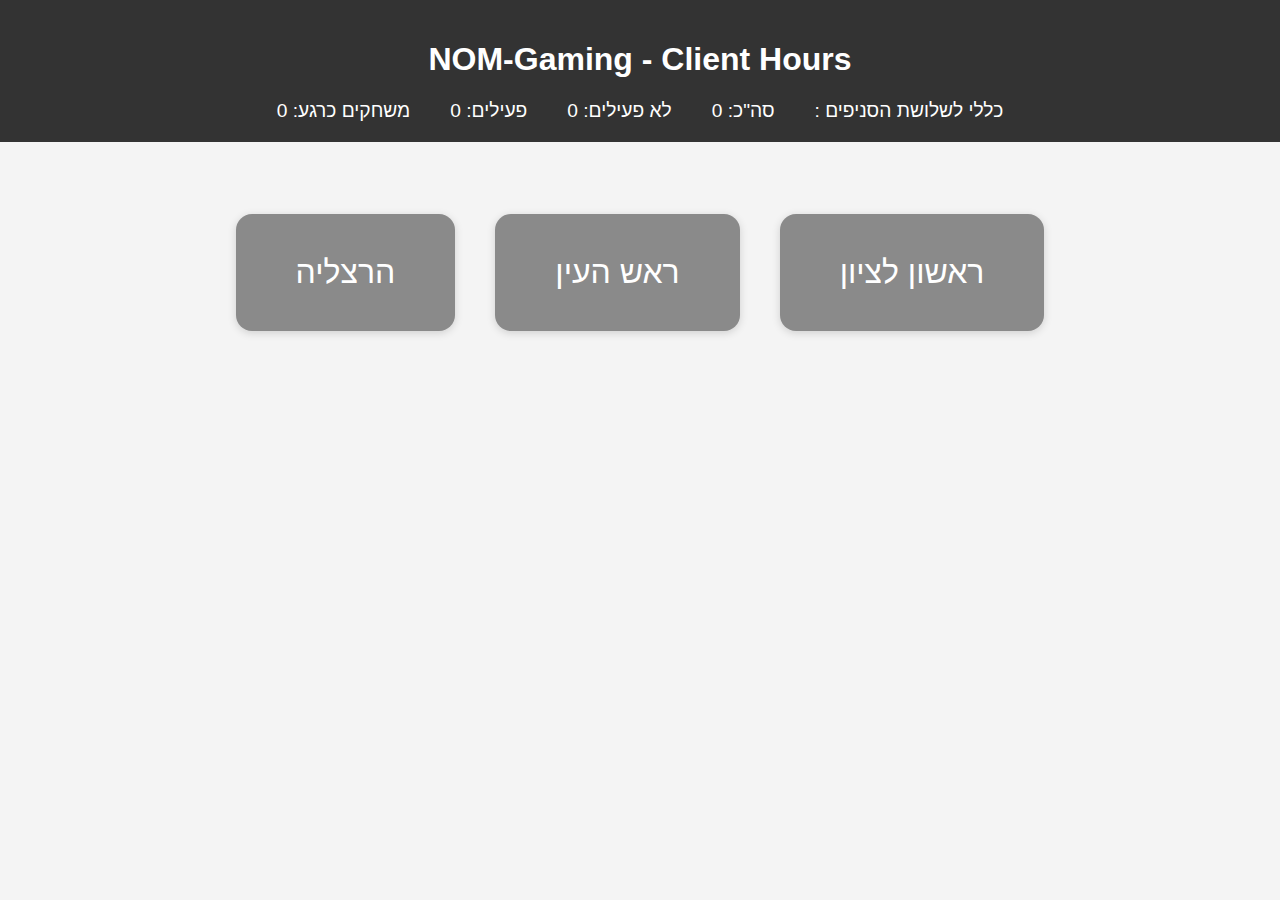
<file: index.html>
<!DOCTYPE html>
<html lang="en">
<head>
  <meta charset="UTF-8">
  <meta name="viewport" content="width=device-width, initial-scale=1">
  <title>NOM-Gaming - Client Hours</title>
  <link rel="icon" href="nomicon.png" type="image/x-icon">
  <link rel="stylesheet" href="styles.css">
</head>
<body>
  <header>
    <h1>
      <a href="../" class="home-link" style="color: inherit; text-decoration: none;">
        NOM-Gaming - Client Hours
      </a>
    </h1>
      <section id="counters" style="display: flex; justify-content: center; gap: 40px; margin-top: 15px; font-size: 1.2em;">
        <div>משחקים כרגע: <span id="playingNowCounter">0</span></div>
        <div>פעילים: <span id="activeCounter">0</span></div>
        <div>לא פעילים: <span id="inactiveCounter">0</span></div>
        <div>סה"כ: <span id="totalCounter">0</span></div>
               <div>: כללי לשלושת הסניפים </div>
      </section>
  </header>

<br>
  <div class="tabs">
    <a class="tab-link" href="herz">הרצליה</a>
    <a class="tab-link" href="rosh">ראש העין</a>
    <a class="tab-link" href="rishon">ראשון לציון</a>
  </div>
 

 


<script>
const BACKEND_URL = 'https://arena-be.onrender.com' // live backend
//const BACKEND_URL = 'http://localhost:3000' // test backend

const branches = [
  { name: "הרצליה", path: "herz" },
  { name: "ראש העין", path: "rosh" },
  { name: "ראשון לציון", path: "rishon" }
];

// Ask password with cache for 1 hour
async function requirePassword() {
  const cache = localStorage.getItem("adminAuth");
  if (cache) {
    const parsed = JSON.parse(cache);
    if (Date.now() - parsed.timestamp < 3600 * 1000) {
      return parsed.password; // Still valid
    }
  }

  while (true) {
    const password = prompt('הכנס סיסמה לצפייה בדף זה:');
    if (!password) {
      alert('גישה נדחתה.');
      window.location.href = "about:blank";
      return null;
    }

    try {
      const res = await fetch(`${BACKEND_URL}/check-password`, {
        method: 'POST',
        headers: { 'Content-Type': 'application/json' },
        body: JSON.stringify({ password })
      });
      const result = await res.json();
      if (result.valid) {
        localStorage.setItem("adminAuth", JSON.stringify({
          password,
          timestamp: Date.now()
        }));
        return password;
      } else {
        alert('סיסמה שגויה, נסה שוב.');
      }
    } catch (err) {
      alert('שגיאה בבדיקת הסיסמה.');
      console.error(err);
      return null;
    }
  }
}

async function fetchAllBranchesAndUpdateCounters() {
  let allClients = [];
  try {
    // Fetch all three in parallel
    const results = await Promise.all(
      branches.map(branch =>
        fetch(`${BACKEND_URL}/clients?branch=${encodeURIComponent(branch.name)}`)
          .then(res => res.json())
          .catch(() => [])
      )
    );
    // Flatten results into one array
    allClients = results.flat();
  } catch (err) {
    console.error("Error fetching branches", err);
  }

  // Now sum up counters
  let total = allClients.length;
  let active = 0;
  let inactive = 0;
  let playingNow = 0;

  function getRemainingSeconds(client) {
    if (client.paused || !client.startTimestamp)
      return Math.max(0, client.totalSeconds - client.elapsedSeconds);

    const start = new Date(client.startTimestamp).getTime();
    const now = Date.now();
    const extraElapsed = Math.floor((now - start) / 1000);
    return Math.max(0, client.totalSeconds - (client.elapsedSeconds + extraElapsed));
  }

  allClients.forEach(client => {
    const remaining = getRemainingSeconds(client);
    if (remaining > 5) active++;
    else inactive++;
    if (!client.paused) playingNow++;
  });

  document.getElementById('totalCounter').textContent = total;
  document.getElementById('activeCounter').textContent = active;
  document.getElementById('inactiveCounter').textContent = inactive;
  document.getElementById('playingNowCounter').textContent = playingNow;
}

// Main init
(async () => {
  fetchAllBranchesAndUpdateCounters();
  setInterval(fetchAllBranchesAndUpdateCounters, 30000);
})();
</script>


</body>
</html>
</file>
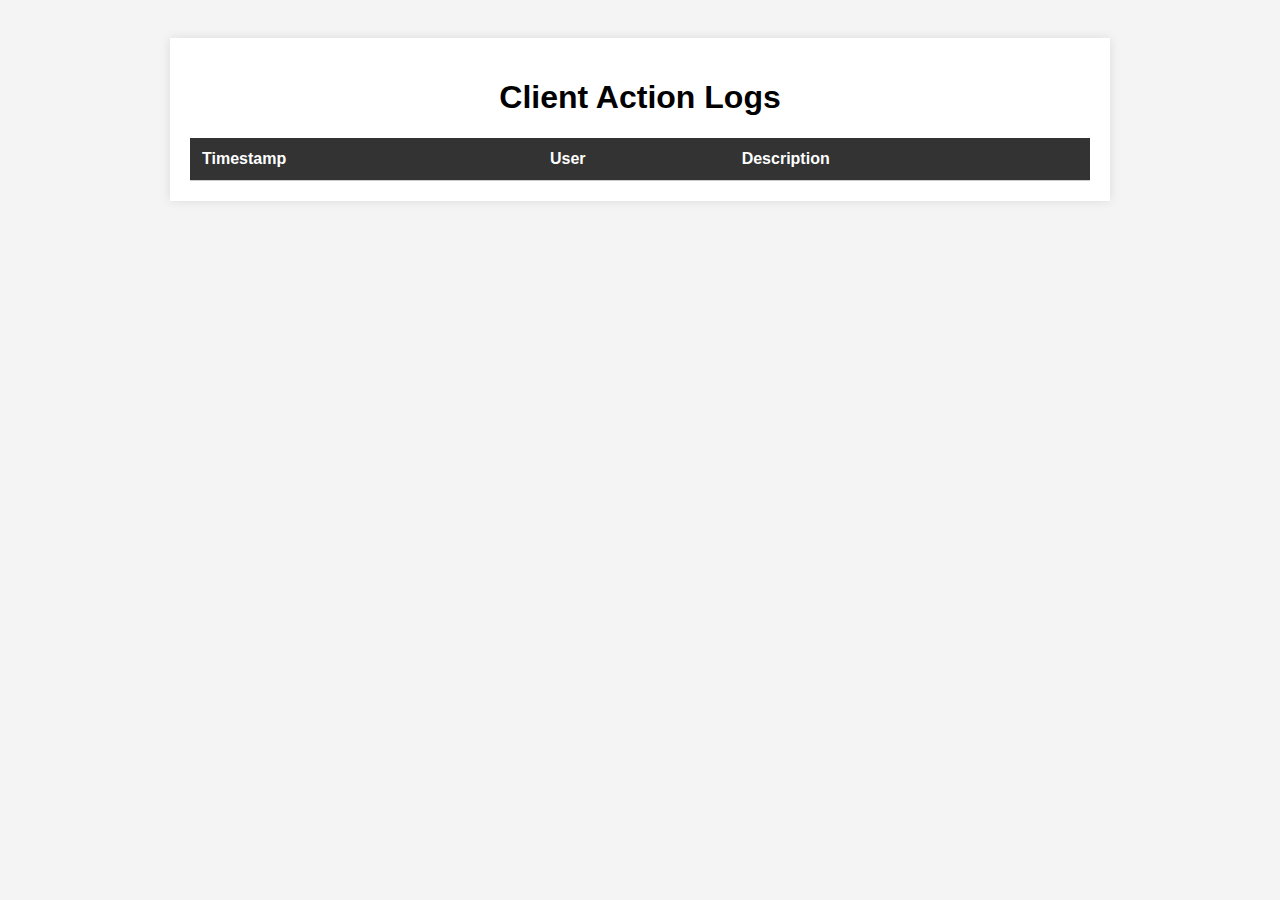
<file: logs/index.html>
<!DOCTYPE html>
<html lang="en">
<head>
  <meta charset="UTF-8">
  <title>nom Logs</title>
  <style>
    body {
      font-family: Arial, sans-serif;
      padding: 30px;
      background: #f4f4f4;
    }
    h1 {
      text-align: center;
    }
    table {
      width: 100%;
      border-collapse: collapse;
      margin-top: 20px;
      background: #fff;
    }
    th, td {
      padding: 12px;
      text-align: left;
      border-bottom: 1px solid #ccc;
    }
    th {
      background-color: #333;
      color: white;
    }
    tr:hover {
      background-color: #f1f1f1;
    }
    .container {
      max-width: 900px;
      margin: auto;
      box-shadow: 0 0 10px rgba(0,0,0,0.1);
      background: #fff;
      padding: 20px;
    }
  </style>
</head>
<body>
  <div class="container">
    <h1>Client Action Logs</h1>
    <table id="logsTable">
      <thead>
        <tr>
          <th>Timestamp</th>
          <th>User</th>
          <th>Description</th>
        </tr>
      </thead>
      <tbody></tbody>
    </table>
  </div>

  <script>
    fetch('https://arena-be.onrender.com/logs')
      .then(res => res.json())
      .then(logs => {
        const tbody = document.querySelector('#logsTable tbody')
        logs.forEach(log => {
          const row = document.createElement('tr')
          row.innerHTML = `
            <td>${log.timestamp}</td>
            <td>${log.user}</td>
            <td>${log.description}</td>
          `
          tbody.appendChild(row)
        })
      })
      .catch(err => {
        console.error('Failed to fetch logs', err)
        alert('Could not load logs')
      })
  </script>
</body>
</html>
</file>
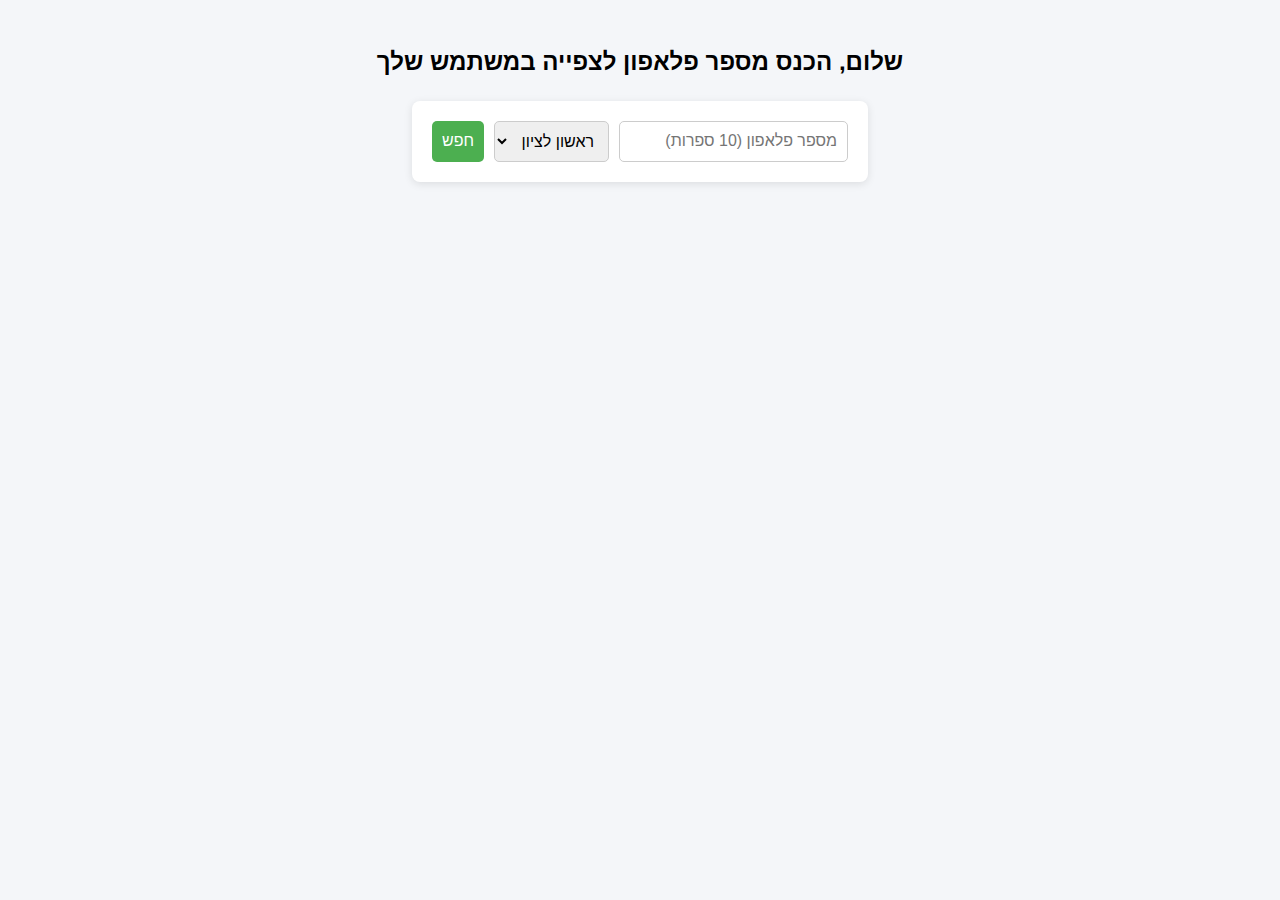
<file: track/index.html>
<!DOCTYPE html>
<html lang="he" dir="rtl">
<head>
  <meta charset="UTF-8">
  <title>צפייה במשתמש</title>
  <link rel="icon" href="../nomicon.png" type="image/x-icon">
  <style>
    body {
      font-family: Arial, sans-serif;
      padding: 20px;
      background-color: #f4f6f9;
      display: flex;
      flex-direction: column;
      align-items: center;
    }
    h2 { margin-bottom: 15px; }
    form, #otpSection {
      background: #fff;
      padding: 20px;
      border-radius: 8px;
      box-shadow: 0 2px 8px rgba(0,0,0,0.1);
      display: flex;
      gap: 10px;
      flex-wrap: wrap;
      justify-content: center;
      margin-top: 10px;
    }
    input, select, button {
      padding: 10px;
      font-size: 16px;
      border-radius: 5px;
      border: 1px solid #ccc;
    }
    button {
      background-color: #4CAF50;
      color: white;
      border: none;
      cursor: pointer;
      transition: background 0.2s;
    }
    button:hover { background-color: #45a049; }
    #result {
      margin-top: 25px;
      display: none;
      background: #fff;
      padding: 20px;
      border-radius: 10px;
      box-shadow: 0 2px 8px rgba(0,0,0,0.1);
      text-align: center;
      width: 300px;
      animation: fadeIn 0.4s ease-in-out;
    }
    #result h3 { margin-bottom: 10px; }
    .status-badge {
      display: inline-block;
      padding: 6px 12px;
      border-radius: 20px;
      color: white;
      font-weight: bold;
      margin-top: 8px;
    }
    .status-active { background-color: #28a745; }
    .status-paused { background-color: #dc3545; }
    .meta { color:#6b7280; font-size:12px; margin-top:6px; }
    @keyframes fadeIn {
      from { opacity: 0; transform: translateY(10px); }
      to   { opacity: 1; transform: translateY(0); }
    }
  </style>
</head>
<body>

<h2>שלום, הכנס מספר פלאפון לצפייה במשתמש שלך</h2>

<form id="trackForm">
  <input type="text" id="phoneInput" placeholder="מספר פלאפון (10 ספרות)" required>
  <select id="branchSelect">
    <option value="ראשון לציון">ראשון לציון</option>
    <option value="הרצליה">הרצליה</option>
    <option value="ראש העין">ראש העין</option>
  </select>
  <button type="submit">חפש</button>
</form>

<div id="otpSection" style="display:none;">
  <input type="text" id="otpInput" placeholder="קוד אימות (4 ספרות)" required>
  <button id="verifyOtpBtn">אמת קוד</button>
</div>

<div id="result"></div>

<script>
// ===== config =====
const BACKEND_URL = 'https://arena-be.onrender.com'; // live
// const BACKEND_URL = 'http://localhost:3000'; // local
const CACHE_KEY = 'trackedClientsCache';
const CACHE_TTL = 24 * 60 * 60 * 1000; // 24h data cache
const VERIFY_TTL = 24 * 60 * 60 * 1000; // 24h OTP verification cache per phone
const SYNC_INTERVAL_MS = 7000;     // poll backend every 7s

// ===== state =====
let trackedClients = [];
let pendingPhone = '';
let pendingBranch = '';
let syncTimer = null;
let verified = false;

// ===== cache helpers =====
function saveCache(phone, branch, clients) {
  const data = { phone, branch, clients, timestamp: Date.now() };
  localStorage.setItem(CACHE_KEY, JSON.stringify(data));
}
function loadCache() {
  const raw = localStorage.getItem(CACHE_KEY);
  if (!raw) return null;
  try {
    const data = JSON.parse(raw);
    if (Date.now() - data.timestamp > CACHE_TTL) {
      localStorage.removeItem(CACHE_KEY);
      return null;
    }
    return data;
  } catch { return null; }
}

// per-phone verification cache
function setPhoneVerified(phone) {
  try {
    const key = `otpVerified:${phone}`;
    localStorage.setItem(key, String(Date.now() + VERIFY_TTL));
  } catch {}
}
function isPhoneVerified(phone) {
  try {
    const key = `otpVerified:${phone}`;
    const until = Number(localStorage.getItem(key) || 0);
    return until && until > Date.now();
  } catch { return false; }
}

// ===== time helpers =====
function formatTime(seconds) {
  const h = Math.floor(seconds / 3600);
  const m = Math.floor((seconds % 3600) / 60);
  const s = seconds % 60;
  return `${h.toString().padStart(2,'0')}:${m.toString().padStart(2,'0')}:${s.toString().padStart(2,'0')}`;
}
function getRemainingSeconds(client) {
  if (client.paused || !client.startTimestamp)
    return Math.max(0, client.totalSeconds - client.elapsedSeconds);
  const start = new Date(client.startTimestamp).getTime();
  const now = Date.now();
  const extraElapsed = Math.floor((now - start) / 1000);
  return Math.max(0, client.totalSeconds - (client.elapsedSeconds + extraElapsed));
}

// ===== rendering =====
function renderClients(lastSyncText = '') {
  const resultDiv = document.getElementById('result');
  resultDiv.style.display = 'block';
  resultDiv.innerHTML = '';

  if (!trackedClients.length) {
    resultDiv.innerHTML = `<div class="meta">לא נמצאו משתמשים</div>`;
    return;
  }

  trackedClients.forEach(client => {
    const remaining = getRemainingSeconds(client);
    const isActive = !client.paused;
    const statusClass = isActive ? 'status-active' : 'status-paused';
    const statusText = isActive ? 'פעיל' : 'לא פעיל';

    const card = document.createElement('div');
    card.style.marginBottom = '15px';
    card.innerHTML = `
      <h3>${client.name}</h3>
      <p id="remaining-${client.id}">יתרת זמן: ${formatTime(remaining)}</p>
      <span id="status-${client.id}" class="status-badge ${statusClass}">${statusText}</span>
      <div class="meta" id="meta-${client.id}">${lastSyncText ? `עודכן לאחרונה: ${lastSyncText}` : ''}</div>
      <hr>
    `;
    resultDiv.appendChild(card);
  });
}

// ===== sync with backend (force fresh) =====
async function syncFromServer(showError = false) {
  if (!pendingPhone || !pendingBranch) return;
  try {
    const url = `${BACKEND_URL}/clients-by-phone?phone=${encodeURIComponent(pendingPhone)}&branch=${encodeURIComponent(pendingBranch)}&_ts=${Date.now()}`;
    const res = await fetch(url, { cache: 'no-store' });

    // Handle 404/empty explicitly — treat as "no clients" instead of keeping stale UI
    if (!res.ok) {
      if (res.status === 404) {
        trackedClients = [];
        saveCache(pendingPhone, pendingBranch, trackedClients);
        renderClients(new Date().toLocaleTimeString('he-IL', { hour12:false }));
        if (showError) alert('לא נמצאו משתמשים עם מספר זה.');
        return;
      }
      if (showError) alert('שגיאה ברענון הנתונים');
      return;
    }

    const fresh = await res.json();

    // Normalize paused clients so no local countdown runs if paused
    fresh.forEach(c => {
      if (c.paused) c.startTimestamp = null;
    });

    trackedClients = Array.isArray(fresh) ? fresh : [];
    saveCache(pendingPhone, pendingBranch, trackedClients);
    const lastSyncText = new Date().toLocaleTimeString('he-IL', { hour12:false });
    renderClients(lastSyncText);
  } catch (err) {
    console.error('Sync error:', err);
    if (showError) alert('שגיאה ברענון הנתונים');
  }
}

function startSyncLoop() {
  clearInterval(syncTimer);
  // immediate sync, then interval
  syncFromServer(false);
  syncTimer = setInterval(syncFromServer, SYNC_INTERVAL_MS);
}

// Also resync when tab becomes visible again
document.addEventListener('visibilitychange', () => {
  if (document.visibilityState === 'visible' && verified) {
    syncFromServer(false);
  }
});

// ===== events =====
document.getElementById('trackForm').addEventListener('submit', async (e) => {
  e.preventDefault();
  const phone = document.getElementById('phoneInput').value.trim();
  const branch = document.getElementById('branchSelect').value;

  if (!/^[0][0-9]{9}$/.test(phone)) {
    alert('אנא הכנס מספר פלאפון תקין (10 ספרות)');
    return;
  }

  pendingPhone = phone;
  pendingBranch = branch;

  // If this phone is still verified (within TTL), skip OTP completely
  if (isPhoneVerified(phone)) {
    verified = true;
    // show cached instantly if we have any
    const cached = loadCache();
    if (cached && cached.phone === phone && cached.branch === branch) {
      trackedClients = cached.clients || [];
      renderClients('מטמון דפדפן — מתעדכן…');
    } else {
      document.getElementById('result').style.display = 'block';
      document.getElementById('result').innerHTML = `<div class="meta">טוען נתונים חיים…</div>`;
    }
    // jump straight to live sync
    await syncFromServer(true);
    startSyncLoop();
    setTimeout(syncFromServer, 1000);
    return;
  }

  // else: require OTP
  document.getElementById('otpSection').style.display = 'flex';
  alert('קוד אימות נשלח לוואטסאפ שלך');
  try {
    await fetch(`${BACKEND_URL}/request-otp`, {
      method: 'POST',
      headers: { 'Content-Type': 'application/json' },
      body: JSON.stringify({ phone })
    });
  } catch (err) {
    console.error('OTP request error:', err);
    alert('שגיאה בשליחת קוד האימות');
  }
});

document.getElementById('verifyOtpBtn').addEventListener('click', async () => {
  const code = document.getElementById('otpInput').value.trim();
  if (!code) {
    alert('אנא הכנס קוד אימות');
    return;
  }
  try {
    const res = await fetch(`${BACKEND_URL}/verify-otp`, {
      method: 'POST',
      headers: { 'Content-Type': 'application/json' },
      body: JSON.stringify({ phone: pendingPhone, code })
    });
    const data = await res.json();
    if (res.ok && data.verified) {
      verified = true;
      setPhoneVerified(pendingPhone);      // cache verification for this phone
      await syncFromServer(true);          // immediate fetch after verify
      startSyncLoop();
      setTimeout(syncFromServer, 1000);    // tiny second pass to beat races
      document.getElementById('otpSection').style.display = 'none';
    } else {
      alert(data.message || 'קוד לא נכון');
    }
  } catch (err) {
    console.error('OTP verify error:', err);
    alert('שגיאה באימות הקוד');
  }
});

// per-second UI tick (keeps countdown smooth between syncs)
// only runs after OTP verification (or verified-from-cache)
setInterval(() => {
  if (!verified) return;

  try {
    trackedClients.forEach(client => {
      const el = document.getElementById(`remaining-${client.id}`);
      const statusEl = document.getElementById(`status-${client.id}`);
      if (!el || !statusEl) return;

      let rem = getRemainingSeconds(client);

      if (!client.paused) {
        if (rem <= 0) {
          rem = 0;
          // Flip UI badge locally until next backend sync confirms paused state
          statusEl.textContent = 'לא פעיל';
          statusEl.classList.remove('status-active');
          statusEl.classList.add('status-paused');
        }
      }

      el.textContent = `יתרת זמן: ${formatTime(rem)}`;
    });
  } catch (e) {
    // Super defensive: never let UI tick crash the page
    console.warn('Tick error (ignored):', e);
  }
}, 1000);

// ===== optional: boot from cache (no phone yet) =====
const cached = loadCache();
if (cached) {
  // Pre-fill UI if you want:
  document.getElementById('phoneInput').value = cached.phone || '';
  document.getElementById('branchSelect').value = cached.branch || 'ראשון לציון';
}
</script>

</body>
</html>
</file>
<file: styles.css>
body {
    font-family: Arial, sans-serif;
    margin: 0;
    padding: 0;
    background: #f4f4f4;
  }
  
  header {
    background: #333;
    color: white;
    padding: 20px;
    text-align: center;
  }
  
  main {
    padding: 20px;
  }
  
  #addClientSection {
    margin: 0 auto 20px auto; 
    width: fit-content;
  }

  #addClientForm {
    display: flex;
    flex-wrap: wrap;
    gap: 10px;
  }
  
  #addClientForm input,
  #addClientForm button {
    padding: 10px;
    font-size: 16px;
  }

  #clientRole {
    height: 42px;
  }
  
  #addClientForm button {
    background: #28a745;
    color: white;
    border: none;
    cursor: pointer;
    border-radius: 4px;
    height: 42px;
  }
  
  #addClientForm button:hover {
    background: #218838;
  }
  
  hr {
    margin: 30px 0;
  }
  
  table {
    width: 80%;
    max-width: 800px;
    margin: 0 auto;
    border-collapse: collapse;
    background: white;
  }  
  
  th, td {
    padding: 12px;
    border: 1px solid #ccc;
    text-align: center;
  }
  
  button {
    padding: 6px 12px;
    cursor: pointer;
    background: #007bff;
    border: none;
    color: white;
    border-radius: 4px;
  }
  
  button.pause {
    background: #ffc107;
  }
  
  button:disabled {
    background: #ccc;
    cursor: not-allowed;
  }
  
  button.delete {
    background: #dc3545;
    color: white;
    border: none;
    padding: 6px 12px;
    border-radius: 4px;
    cursor: pointer;
  }
  button.delete:hover {
    background: #c82333;
  }
  
  .filter-container {
    text-align: center;
    margin-bottom: 10px;
  }
  .filter-container select {
    margin-left: 8px;
    padding: 4px;
  }
  
  .floating-input {
    position: relative;
    margin-bottom: 16px;
  }
  
  .floating-input input {
    padding: 10px;
    font-size: 16px;
  }
  
  .floating-input label {
    position: absolute;
    top: 12px;
    left: 8px;
    font-size: 16px;
    color: #999;
    pointer-events: none;
    background: white;
    padding: 0 4px;
    transition: 0.2s ease all;
  }
  
  .floating-input input:focus + label,
  .floating-input input:not(:placeholder-shown) + label,
  .floating-input.active label {
    top: -8px;
    left: 6px;
    font-size: 12px;
    color: #333;
  }
  
  /* Branch selection tabs on root and branch pages */
.branch-tabs {
  display: flex;
  justify-content: center;
  gap: 32px;
  margin-top: 18px;
  margin-bottom: 12px;
}

.branch-tab {
  text-decoration: none;
  color: #fff;
  padding: 10px 32px;
  font-size: 1.1em;
  border-radius: 16px;
  background: #bebebe;
  transition: background 0.2s, color 0.2s;
  box-shadow: 0 2px 8px rgba(0,0,0,0.15);
}

.branch-tab.active,
.branch-tab:hover {
  background: #363636;
  color: #fff;
}

/* Home (root) selection tabs */
.tabs {
  display: flex;
  gap: 40px;
  justify-content: center;
  align-items: center;
  height: 25vh;
}
.tab-link {
  padding: 40px 60px;
  font-size: 2em;
  color: #fff;
  background: #8a8a8a;
  border-radius: 16px;
  text-decoration: none;
  transition: background 0.2s;
  box-shadow: 0 2px 8px rgba(0,0,0,0.15);
}
.tab-link:hover {
  background: #363636;
  color: #fff;
}

.home-link {
  color: inherit;
  text-decoration: none;
  cursor: pointer;
  transition: text-decoration 0.2s;
}
.home-link:hover {
  text-decoration: underline;
}

.tooltip-message {
  justify-content: center;
  align-items: center;
  display: flex;
  position: relative;
  cursor: pointer;
  color: red;
  text-decoration: underline dotted;
  font-size: 2rem;
}
.tooltip-message .tooltip-text {
  visibility: hidden;
  opacity: 0;
  width: 800px;
  background: #222;
  color: #fff;
  text-align: center;
  border-radius: 8px;
  padding: 8px;
  position: absolute;
  z-index: 99;
  bottom: 120%; /* place above */
  left: 50%;
  transform: translateX(-50%);
  transition: opacity 0.2s;
  font-size: 16px;
}
.tooltip-message:hover .tooltip-text {
  visibility: visible;
  opacity: 1;
}
</file>
